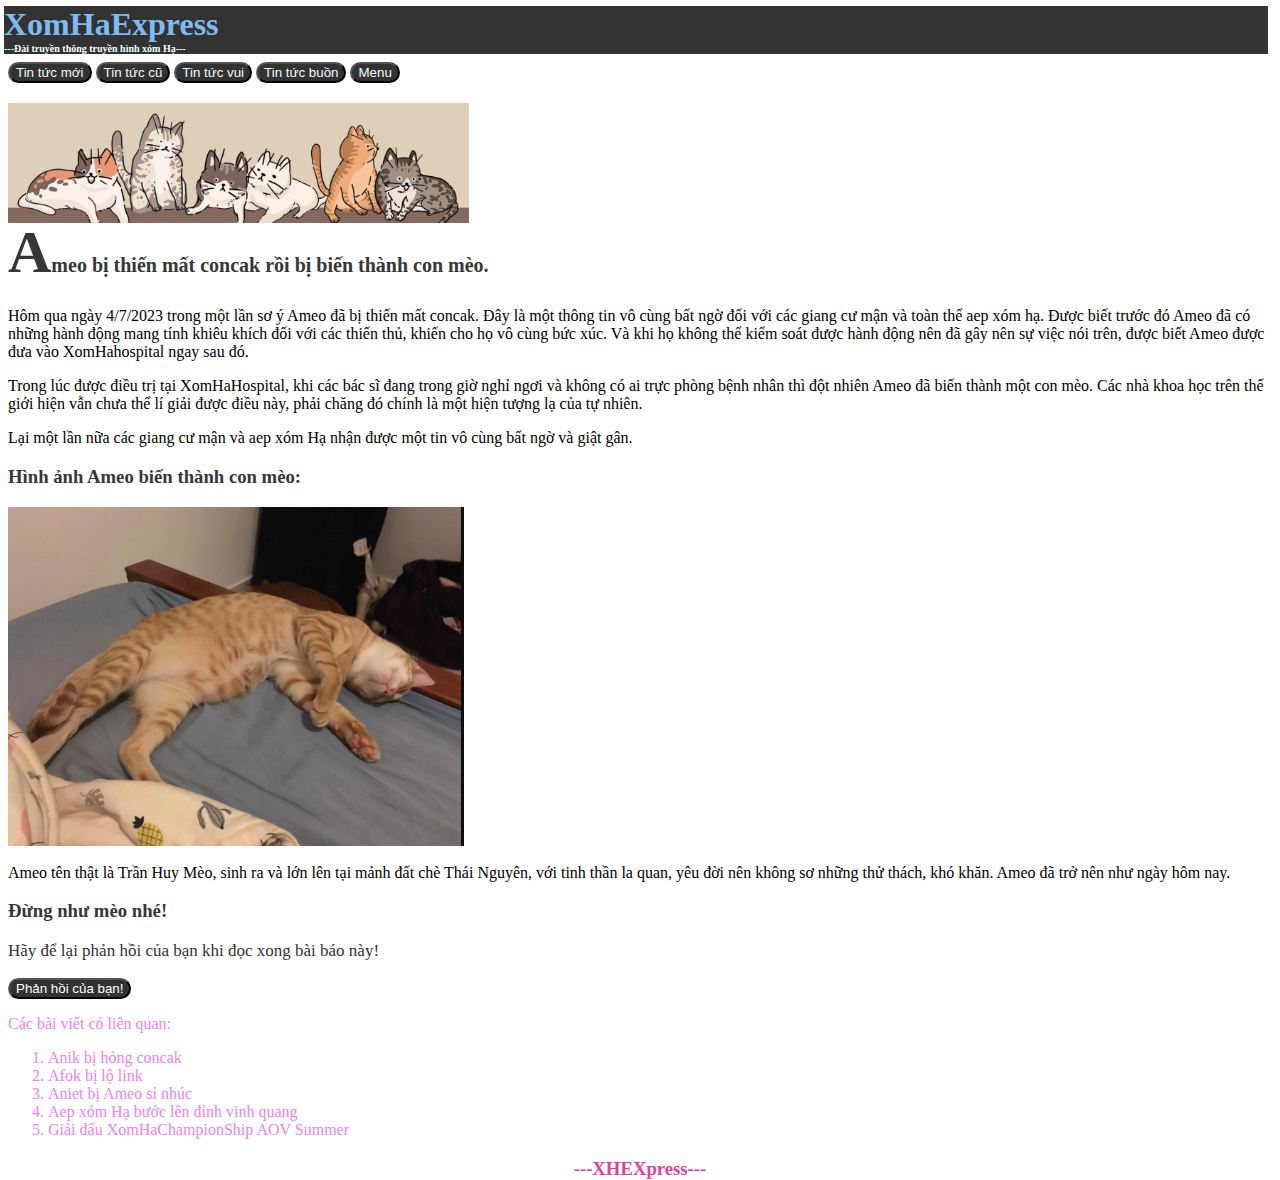
<file: Ameo/index.html>
<!DOCTYPE html>
<html>
    <head>
        <link rel="stylesheet" href="index.css">
        <title>XomHaExpress</title>
        <meta charset="utf-8">
    </head>

    <body>
        <div title="Xóm Hạ Express" class="main-title">
            <h1 class="first-title">XomHaExpress</h1>
            <h2 class="second-title">---Đài truyền thông truyền hình xóm Hạ---</h2>
        </div>
        <div class="news">
            <button class="new-news"><a href="" class="link-new">Tin tức mới</a></button>
            <button class="old-news"><a href="" class="link-old">Tin tức cũ</a></button>
            <button class="fun-news"><a href="" class="link-fun">Tin tức vui</a></button>
            <button class="sad-news"><a href="" class="link-sad">Tin tức buồn</a></button>
            <button class="menu-news"><a href="" class="button-menu">Menu</a></button>
        </div>
        <div title="Ảnh những chú mèo con" class="picture">
        </div>
        <div class="first-content">
            <h3 class="content-1">
                Ameo bị thiến mất concak rồi bị biến thành con mèo.
            </h3>
            <p class="content-2">
                Hôm qua ngày 4/7/2023 trong một lần sơ ý Ameo đã bị thiến mất concak. Đây là một thông tin vô cùng bất ngờ đối với các giang cư mận và toàn thể aep xóm hạ. Được biết trước đó Ameo đã có những hành động mang tính khiêu khích đối với các thiến thủ, khiến cho họ vô cùng bức xúc. Và khi họ không thể kiểm soát được hành động nên đã gây nên sự việc nói trên, được biết Ameo được đưa vào XomHahospital ngay sau đó.
            </p>
            <p class="content-3">
                Trong lúc được điều trị tại XomHaHospital, khi các bác sĩ đang trong giờ nghỉ ngơi và không có ai trực phòng bệnh nhân thì đột nhiên Ameo đã biến thành một con mèo. Các nhà khoa học trên thế giới hiện vẫn chưa thể lí giải được điều này, phải chăng đó chính là một hiện tượng lạ của tự nhiên.
            </p>
            <p class="content-4">
                Lại một lần nữa các giang cư mận và aep xóm Hạ nhận được một tin vô cùng bất ngờ và giật gân.
            </p>
            <h3 class="content-5">
                Hình ảnh Ameo biến thành con mèo:
            </h3>
        </div>
        <div class="picture-cat">
        </div>
        <div class="second-content">
            <p class="content-6">
                Ameo tên thật là Trần Huy Mèo, sinh ra và lớn lên tại mảnh đất chè Thái Nguyên, với tinh thần la quan, yêu đời nên không sơ những thử thách, khó khăn. Ameo đã trở nên như ngày hôm nay.
            </p>
            <h3 class="content-7">
                Đừng như mèo nhé!
            </h3>
            <p class="feedback">Hãy để lại phản hồi của bạn khi đọc xong bài báo này!</p>
            <button class="feedback-form"><a class="link-feed" href="https://l.facebook.com/l.php?u=https%3A%2F%2Fdocs.google.com%2Fforms%2Fd%2Fe%2F1FAIpQLSe7bud2ZJ9rqONRtIiVE65wtfgxryc3P6iqXrPZvuuWy3XBgA%2Fviewform%3Ffbclid%3DIwAR20aAa6JJWvZm4vWhL8j8GSVqLw29wj1CRfHVDt2DHqh0ucmAagXJ_gd8w&h=AT04APLXWnj3CpiqCKpoUpAflk_pm5TgcAxkqY-FH78Rp8loyQYqX-3su1OyjjvglP7C57diCi1Uy_-nY0tYxi5-4GAmljIvMAe9-jQTf4WUsoF4b79PhWu9vvjBDWZmRX_NIR5a8YLe6vi_70Z0UA" class="linl-feed">Phản hồi của bạn!</a></button>
        </div>
        <div class="relative">
            <p class="relative-recomend">Các bài viết có liên quan:</p>
            <ol class="relative-content">
                <li><a href="" class="rel-1">Anik bị hỏng concak</a></li>
                <li><a href="" class="rel-2">Afok bị lộ link</a></li>
                <li><a href="" class="rel-3">Aniet bị Ameo sỉ nhúc</a></li>
                <li><a href="" class="rel-4">Aep xóm Hạ bước lên đỉnh vinh quang</a></li>
                <li><a href="" class="rel-5">Giải đấu XomHaChampionShip AOV Summer</a></li>
            </ol>
        </div>
        <div class="end-news">
            <h3 class="news-end">
                ---XHEXpress---
            </h3>
        </div>
    </body>

</html>
</file>
<file: Ameo/index.css>
html{
    width: 100%;
    height: 100%;
    margin: 0;
}
.main-title{
    width: 100%;
    height: 60px;
    background-color: #333;
    height: 100%;
    margin-top: -15px;
    margin-left: -4px;
    position: sticky;
    position: -webkit-sticky;
    top: 0;
}
.picture{
    margin-top: 20px;
    margin-bottom: -40px;
    width: 461px;
    height: 120px;
    background-color: #333;
    background-image: url('meo1.jpg');
    background-size: contain;
    background-repeat: no-repeat;
}
.first-title{
    width: 100%;
    height: 100%;
    color: rgb(126, 187, 240);
}
.title-menu{
    background-color: aquamarine;

}
.second-title{
    margin-top: -22px;
    font-size: 10px;
    color:azure;
}
.content-1{
    color: #363837;
    font-size: 20px;
    margin-top: 35px;
}
.content-1::first-letter{
    font-size: 60px;
}
.new-news, .old-news, .fun-news, .sad-news, .menu-news{
    background-color: #333;
    border-radius: 16px;
}    
.new-news:hover, .old-news:hover, .fun-news:hover, .sad-news:hover, .menu-news:hover, .feedback-form:hover{
    background-color: aqua;
}
.link-new, .link-old, .link-fun, .link-sad, .button-menu{
    color: aliceblue;
    text-decoration: none;
}
.picture-cat{
    width: 456px;
    height: 341px;
    background-image: url('meo2.png');
    background-size: contain;
    background-repeat: no-repeat;
}
.content-5, .content-7{
    color: #363837;
}
.news-end{
    text-align: center;
    color: rgb(223, 65, 155);
}
.feedback{
    color: #333;
    font-size: 17px;
}
.feedback-form{
    border-radius: 16px;
    background-color: #333;
}
.feedback-form:active, .new-news:active, .button-menu:active, .sad-news:active, .fun-news:active, .old-news:active{
    background-color: violet;
}
.link-feed{
    color: #fff;
    text-decoration: none;
}
*::selection{
    color: violet;
}
.relative-recomend{
    color: violet;
}
.relative-content{
    color: violet;
}
.rel-1, .rel-2, .rel-3, .rel-4, .rel-5{
    text-decoration: none;
    color: violet;
}
</file>
